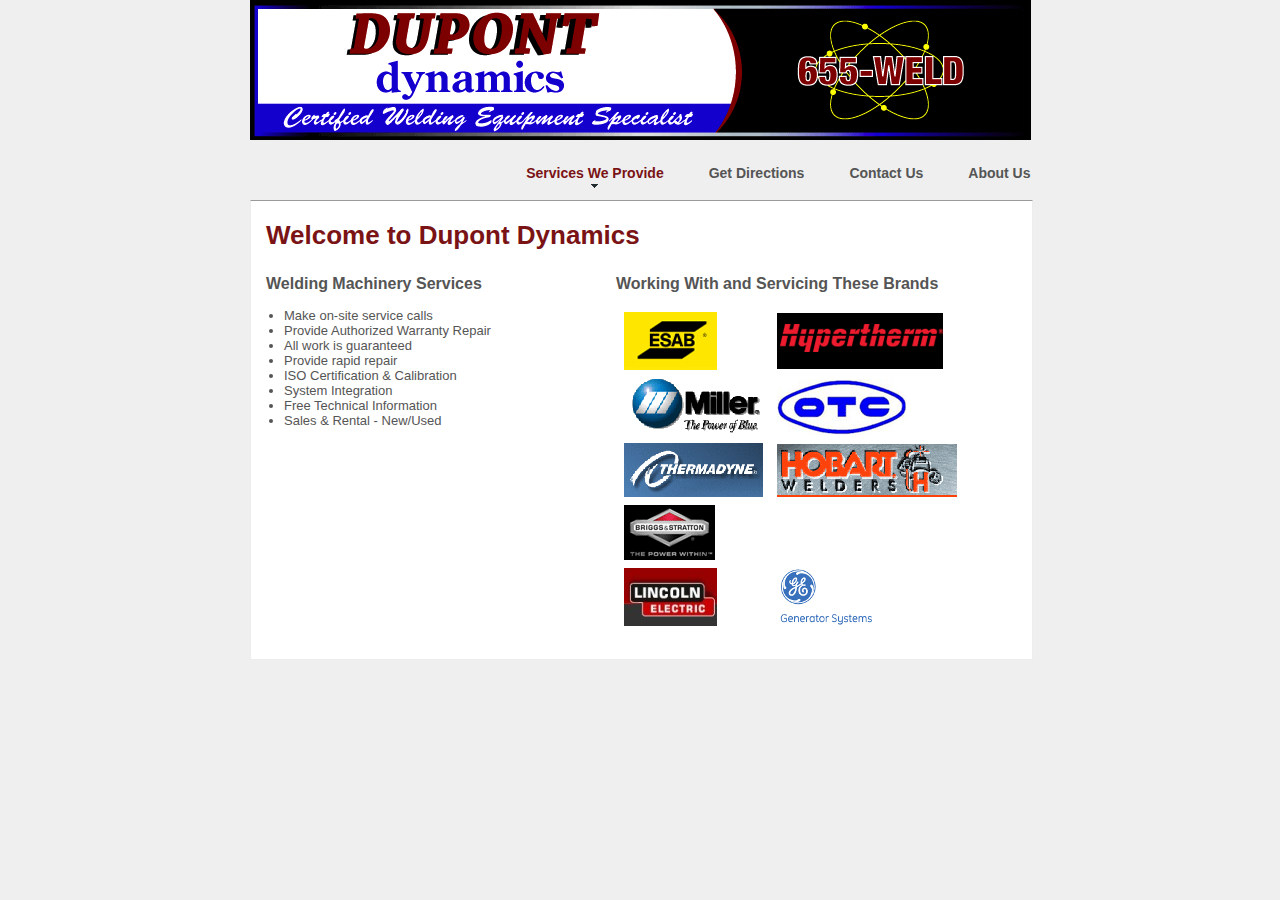
<file: index.html>
<!doctype>
<html>
	<head>
		<title>Dupont Dynamics | A Certified Welding Equipment Specialist</title>
		<meta name="description" content="Dupont Dynamics is a certified welding equipment specialist located in Southgate, KY"/>
   		<meta name="keywords" content="kentucky, ohio, indiana, alexandria, welding repair, certified, services, briggs, stratton, generator, certification, calibration,  ISO, repair, integrator, plasma, mig, tig, stick, maintenance, PM, welder, welding, authorized, used welding equipment, sales, warranty"/>
   		<link rel="stylesheet" type="text/css" href="styles.css" />
	</head>
	<body>
		<div class="float">
			<div class="header"><img src="images/dupont_header.gif" alt="Dupont Dynamics"/></div>


			<div class="fullnav">
				<ul id="navnew">
					<li><a class="itsme" href="index.html" alt="Dupont Dynamics Services">Services We Provide</a></li>
					<li><a href="location.html" alt="Find Dupont Dynamics">Get Directions</a></li>
					<li><a href="contact.html" alt="Contact Dupont Dynamics">Contact Us</a></li>
					<li><a href="about.html" alt="The Dupont Dynamics Story">About Us</a></li>
				</ul>
			</div>
	
		
		
			<div class="fullbody">
				<div class="bodyfloat">
					<h1>Welcome to Dupont Dynamics</h1>
					
					<div class="leftside">
						<h2>Welding Machinery Services</h2>
						<p>
							<ul class="quicklist">
								<li>Make on-site service calls</li>
								<li>Provide Authorized Warranty Repair</li>
								<li>All work is guaranteed</li>
								<li>Provide rapid repair</li>
								<li>ISO Certification & Calibration</li>
								<li>System Integration</li>
								<li>Free Technical Information</li>
								<li>Sales & Rental - New/Used</li>
							</ul>
						</p>
					</div>	
					
					<div class="rightside">
						<h2>Working With and Servicing These Brands</h2>
						<table cellspacing="8" border="0">
							<tbody><tr>
							</tr>
							<tr>
							<td><a href="http://www.esab.com/" target="_blank"><img src="images/esab2.gif"></a></td>
							<td><a href="http://www.hypertherm.com/" target="_blank"><img src="images/hypertherm.gif"></a></td>
							</tr>
							<tr>
							<td><a href="http://www.millerwelds.com/" target="_blank"><img src="images/miller.gif"></a></td>
							<td><a href="http://www.otc-daihen.co.uk/" target="_blank"><img src="images/otc.gif"></a></td>
							</tr>
							<tr>
							<td><a href="http://www.thermadyne.com/" target="_blank"><img src="images/thermadyne.gif"></a></td>
							<td><a href="http://www.hobartwelders.com/" target="_blank"><img src="images/hobart.gif"></a></td>
							</tr>
							<tr>
							<td><a href="http://www.homegeneratorsystems.com/" target="_blank"><img src="images/briggsstratton.gif"></a></td>
							<td>&#160;</td>
							</tr>
							<tr>
							<td><a href="http://www.lincolnelectric.com/" target="_blank"><img src="images/lincolnelectric.jpg"></a></td>
										<td><a href="http://www.ge.com/generatorsystems" target="_blank"><img src="images/ge.bmp"></a></td>
									</tr>
								</tbody>
							</table>
					</div>
				
			</div>
		
		
		
		</div>
<!-- Dupont Dynamics - welding and more -->
	</body>
</html>
</file>
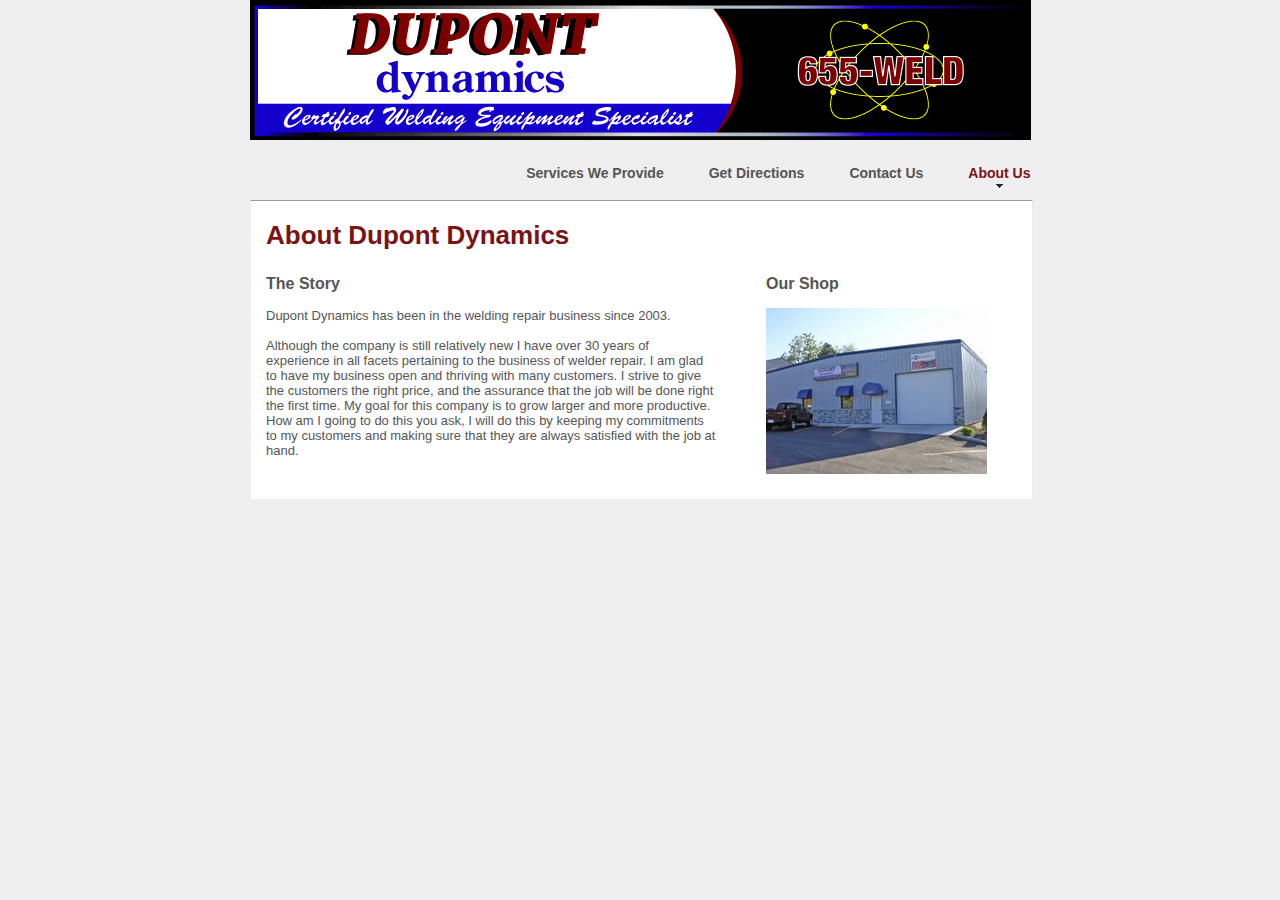
<file: about.html>
<!doctype>
<html>
	<head>
		<title>Dupont Dynamics | A Certified Welding Equipment Specialist</title>
		<meta name="description" content="A Quick Back Story on Dupont Dynamics"/>
   		<meta name="keywords" content="kentucky, ohio, indiana, alexandria, welding repair, certified, services, briggs, stratton, generator, certification, calibration,  ISO, repair, integrator, plasma, mig, tig, stick, maintenance, PM, welder, welding, authorized, used welding equipment, sales, warranty"/>
   		<link rel="stylesheet" type="text/css" href="styles.css" />
	</head>
	<body>
		<div class="float">
			<div class="header"><img src="images/dupont_header.gif" alt="Dupont Dynamics"/></div>


			<div class="fullnav">
				<ul id="navnew">
					<li><a href="index.html" alt="Dupont Dynamics Services">Services We Provide</a></li>
					<li><a href="location.html" alt="Find Dupont Dynamics">Get Directions</a></li>
					<li><a href="contact.html" alt="Contact Dupont Dynamics">Contact Us</a></li>
					<li><a class="itsme" href="about.html" alt="The Dupont Dynamics Story">About Us</a></li>
				</ul>
			</div>
	
		
		
			<div class="fullbody">
				<div class="bodyfloat">
					<h1>About Dupont Dynamics</h1>
					
					<div class="leftside" style="width: 450px;">
						<h2>The Story</h2>
						<p>
							Dupont Dynamics has been in the welding repair business since 2003.
							<br/><br/>
							Although the company is still relatively new I have over 30 years of experience in all facets pertaining to the business of welder repair.  I am glad to have my business open and thriving with many customers.  I strive to give the customers the right price, and the assurance that the job will be done right the first time.  My goal for this company is to grow larger and more productive.  How am I going to do this you ask, I will do this by keeping my commitments to my customers and making sure that they are always satisfied with the job at hand.
							<br/><br/>
						</p>
					</div>	
					
					<div class="rightside" style="width: 250px;">
						<h2>Our Shop</h2>
						<p>
							<img src="images/shop.jpg" alt="Dupont Dynamics Building" />
						</p>
					</div>
				
			</div>
		
		
		
		</div>

	</body>
</html>
</file>
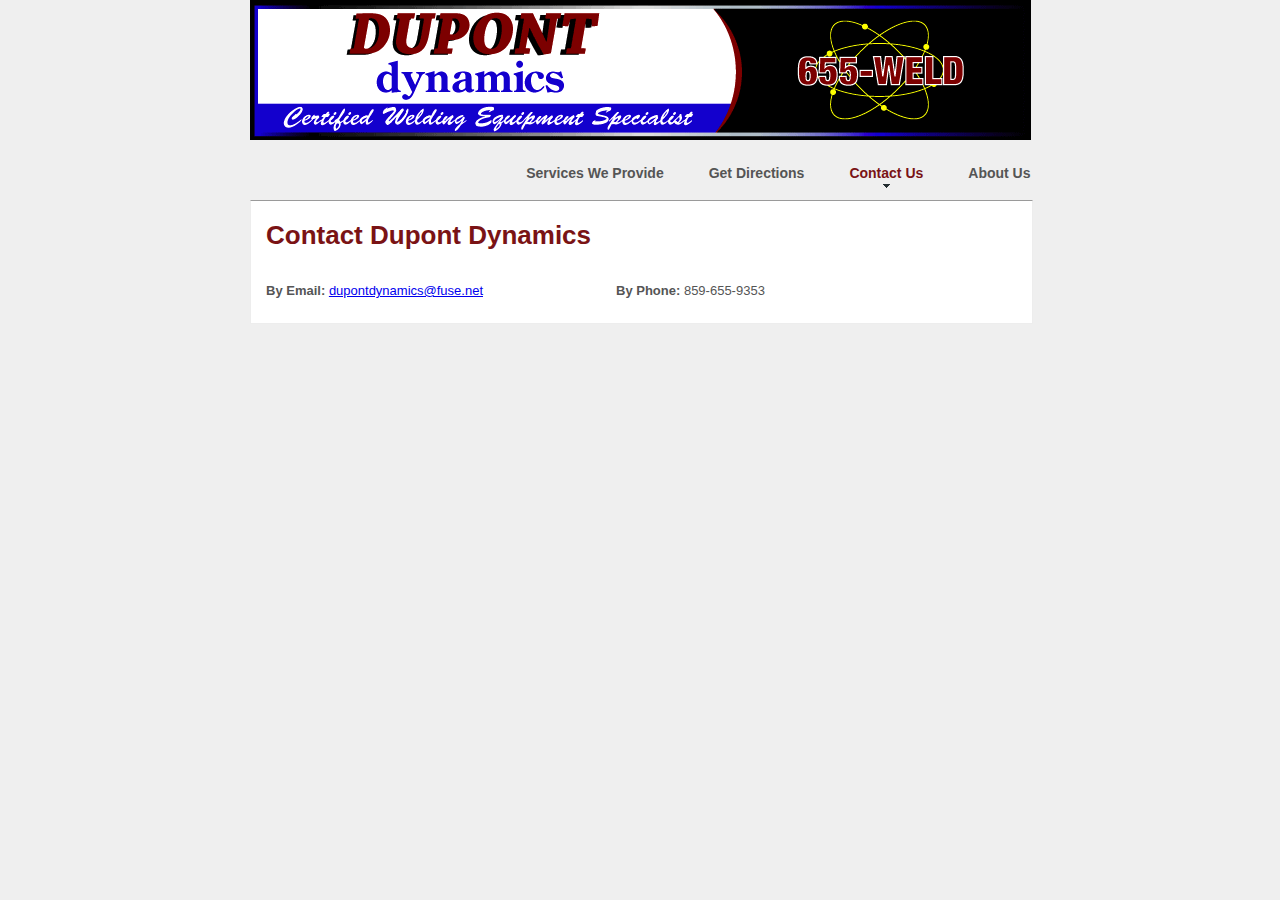
<file: contact.html>
<!doctype>
<html>
	<head>
		<title>Dupont Dynamics | A Certified Welding Equipment Specialist</title>
		<meta name="description" content="Contact Dupont Dynamics"/>
   		<meta name="keywords" content="contact dupont dynamics email quotes"/>
   		<link rel="stylesheet" type="text/css" href="styles.css" />
	</head>
	<body>
		<div class="float">
			<div class="header"><img src="images/dupont_header.gif" alt="Dupont Dynamics"/></div>


			<div class="fullnav">
				<ul id="navnew">
					<li><a href="index.html" alt="Dupont Dynamics Services">Services We Provide</a></li>
					<li><a href="location.html" alt="Find Dupont Dynamics">Get Directions</a></li>
					<li><a class="itsme" href="contact.html" alt="Contact Dupont Dynamics">Contact Us</a></li>
					<li><a href="about.html" alt="The Dupont Dynamics Story">About Us</a></li>
				</ul>
			</div>
	
		
		
			<div class="fullbody">
				<div class="bodyfloat">
					<h1>Contact Dupont Dynamics</h1>
					<div class="leftside">
						<p><strong>By Email:</strong> <a href="mailto:dupontdynamics@fuse.net">dupontdynamics@fuse.net</a>
					</p></div>
					<div class="rightside">
						<p><strong>By Phone:</strong> 859-655-9353</p>
					</div>
				</div>
		
		
		
		</div>

	</body>
</html>
</file>
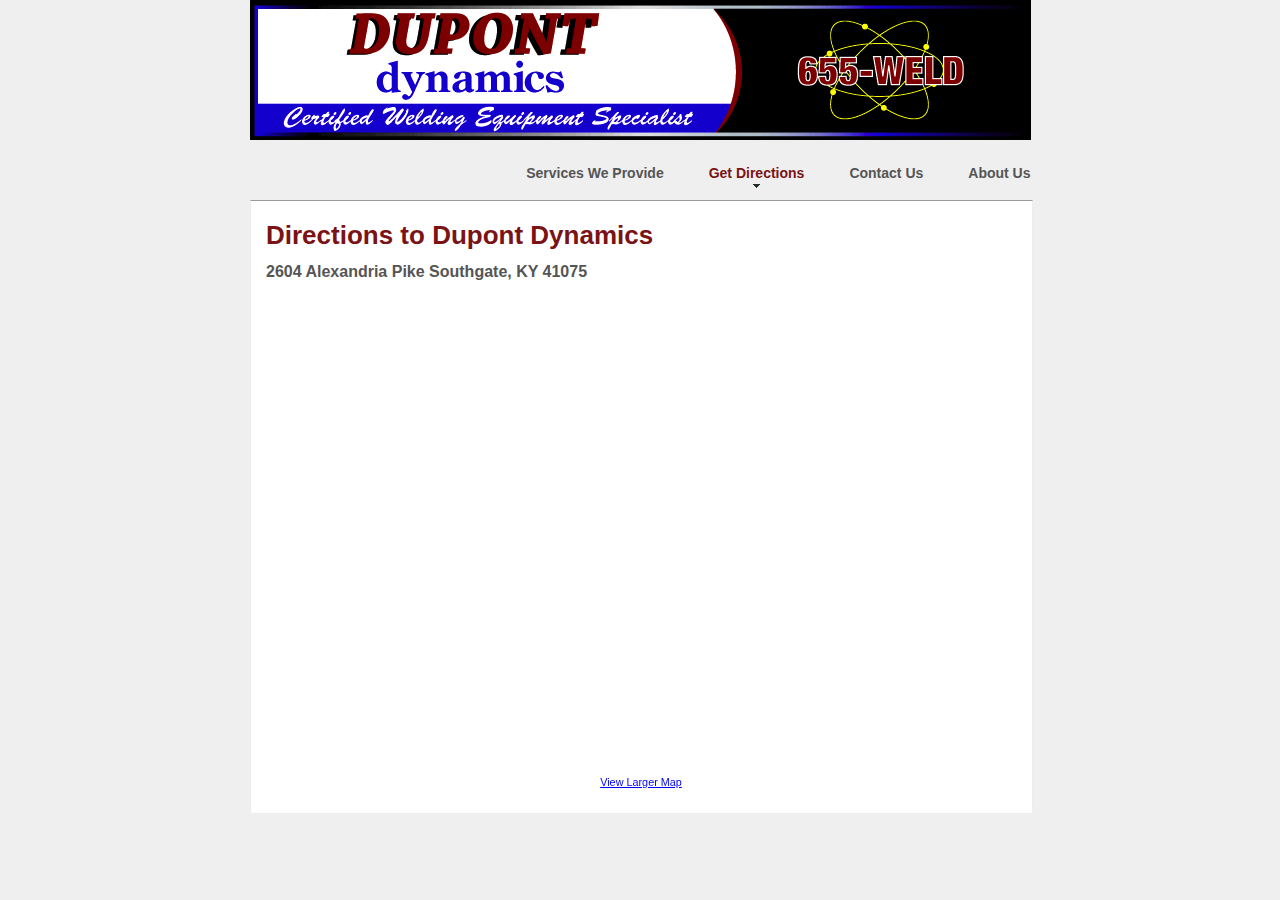
<file: location.html>
<!doctype>
<html>
	<head>
		<title>Dupont Dynamics | A Certified Welding Equipment Specialist</title>
		<meta name="description" content="Locate Dupont Dynamics on our map. We are located in Southgate, KY"/>
   		<meta name="keywords" content="dupont dynamics map directions location"/>
   		<link rel="stylesheet" type="text/css" href="styles.css" />
	</head>
	<body>
		<div class="float">
			<div class="header"><img src="images/dupont_header.gif" alt="Dupont Dynamics"/></div>


			<div class="fullnav">
				<ul id="navnew">
					<li><a href="index.html" alt="Dupont Dynamics Services">Services We Provide</a></li>
					<li><a class="itsme" href="location.html" alt="Find Dupont Dynamics">Get Directions</a></li>
					<li><a href="contact.html" alt="Contact Dupont Dynamics">Contact Us</a></li>
					<li><a href="about.html" alt="The Dupont Dynamics Story">About Us</a></li>
				</ul>
			</div>
	
		
		
			<div class="fullbody">
				<div class="bodyfloat">
					<h1>Directions to Dupont Dynamics</h1>
					<h2>2604 Alexandria Pike
					Southgate, KY 41075</h2>
					
					<div class="centerblock">
						<iframe width="640" height="480" frameborder="0" scrolling="no" marginheight="0" marginwidth="0" src="https://maps.google.com/maps?hl=en&amp;q=2604+alexandria+pike+southgate+ky&amp;ie=UTF8&amp;hq=&amp;hnear=2604+Alexandria+Pike,+Southgate,+Campbell,+Kentucky+41075&amp;gl=us&amp;f=d&amp;daddr=2604+Alexandria+Pike,+Southgate,+KY+41075&amp;ll=39.071329,-84.470315&amp;spn=0.007996,0.013733&amp;z=16&amp;output=embed"></iframe><br /><small><a href="http://maps.google.com/maps?hl=en&amp;q=2604+alexandria+pike+southgate+ky&amp;ie=UTF8&amp;hq=&amp;hnear=2604+Alexandria+Pike,+Southgate,+Campbell,+Kentucky+41075&amp;gl=us&amp;f=d&amp;daddr=2604+Alexandria+Pike,+Southgate,+KY+41075&amp;ll=39.071329,-84.470315&amp;spn=0.007996,0.013733&amp;z=16&amp;source=embed" style="color:#0000FF;text-align:left">View Larger Map</a></small>	
					</div>
				</div>
		
		
		
		</div>

	</body>
</html>
</file>
<file: styles.css>
/* RESETS */

html, body, div, span, object, iframe, h1, h2, h3, h4, h5, h6, 
p, blockquote, pre, a, abbr, address, cite, code, del, dfn, em, 
img, ins, kbd, q, samp, small, strong, sub, sup, var, b, i, hr, 
dl, dt, dd, ol, ul, li, fieldset, form, label, legend, 
table, caption, tbody, tfoot, thead, tr, th, td,
article, aside, canvas, details, figure, figcaption, hgroup, 
menu, footer, header, nav, section, summary, time, mark, audio, video {
	margin: 0;
	padding: 0;
	border: 0;
}

article, aside, canvas, figure, figure img, figcaption, hgroup,
footer, header, nav, section, audio, video {
	display: block;
}

a img {border: 0;}


/* END OF RESETS */


body {
	color: #555;
	background-color: #efefef;
	font-family: Helvetica, Verdana, Arial;
	font-size: 13px;
	font-weight: normal;
}

.float {
	width: 781px;
	float: none;
	margin: auto;
}

.header {
	width: 100%;
	height: 140px;
	
}


.fullnav {
	height: 60px;
	line-height: 60px;
	float: right;
}

.fullbody {
	width: 100%;
	border-top: 1px solid #9a9a9a;
	border-right: 1px solid #ededed;
	border-left: 1px solid #ededed;
	border-bottom: 1px solid #ededed;
	background-color: #ffffff;
	padding: 10px 0px 25px 0px;
	float: left;
}

.bodyfloat {
	width: 750px;
	float: none;
	margin: auto;
}


h1 {
	color: #7a1315;
	font-size: 26px;
	line-height: 48px;
}

h2 {
	color: #555;
	font-size: 16px;
	line-height: 25px;
}

p {
	margin-top: 12px;
}


.leftside {
	padding: 12px 0px 0px 0px;
	width: 300px;
	float: left;
}

.rightside {
	padding: 12px 0px 0px 0px;
	width: 400px;
	float: right;
}


.centerblock {
	width: 100%;
	text-align: center;
	padding-top: 12px;
}

.quicklist {
	margin-left: 18px;
}



#navnew {
	list-style-type: none;
	margin: 0px;
	padding: 0px;
}	
	#navnew li {
		float:left; 
		margin-left: 45px;
	}
				
		

	#navnew li a {
		display: block; 
		padding: 0px; 
		margin-top: 18px;
		height: 30px;
		line-height: 30px;
		font-weight: bold;  
		text-decoration: none; 
		color: #555;
		font-size: 14px;
		text-align: center;
	}

	#navnew li a:hover {
		text-decoration: none;
		color: #7a1315;
		
	}
	
	
	#navnew li a.itsme {
		display: block; 
		padding: 0px; 
		margin-top: 18px;
		height: 30px;
		line-height: 30px;
		font-weight: bold;  
		text-decoration: none; 
		color: #7a1315;
		font-size: 14px;
		text-align: center;
		background-image: url(images/downarrow.gif);
		background-repeat: no-repeat;
		background-position: bottom center;
	}

	#navnew li a.itsme:hover {
		text-decoration: none;
		color: #555;
		
	}
</file>
